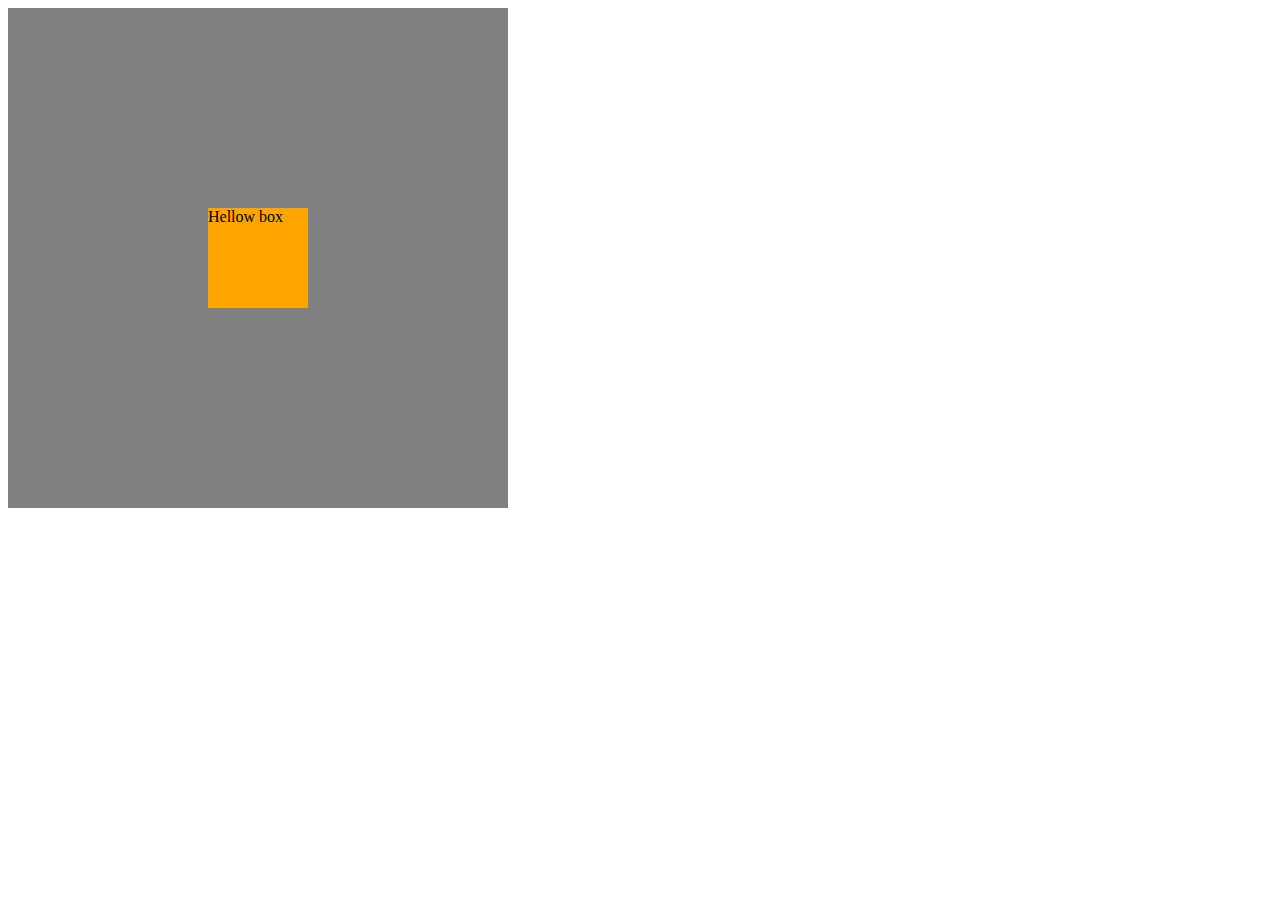
<file: center.html>
<!DOCTYPE html>
<html lang="en">
<head>
    <meta charset="UTF-8">
    
    <title>Document</title>

    <style>
    .wrapper {
        width: 500px;
        height: 500px;
        display: flex;
        align-items: center;
        justify-content: center;
    }

    .wrapper .box {
        width: 100px;
        height: 100px;
        
    }

    .grey {
        background-color: grey;
    }

    .orange {
        background-color: orange;
    }
    
    </style>

</head>
<body>

    <div class="wrapper grey">
        <div class="box orange">
            Hellow box
        </div>


    </div>
    
</body>
</html>
</file>
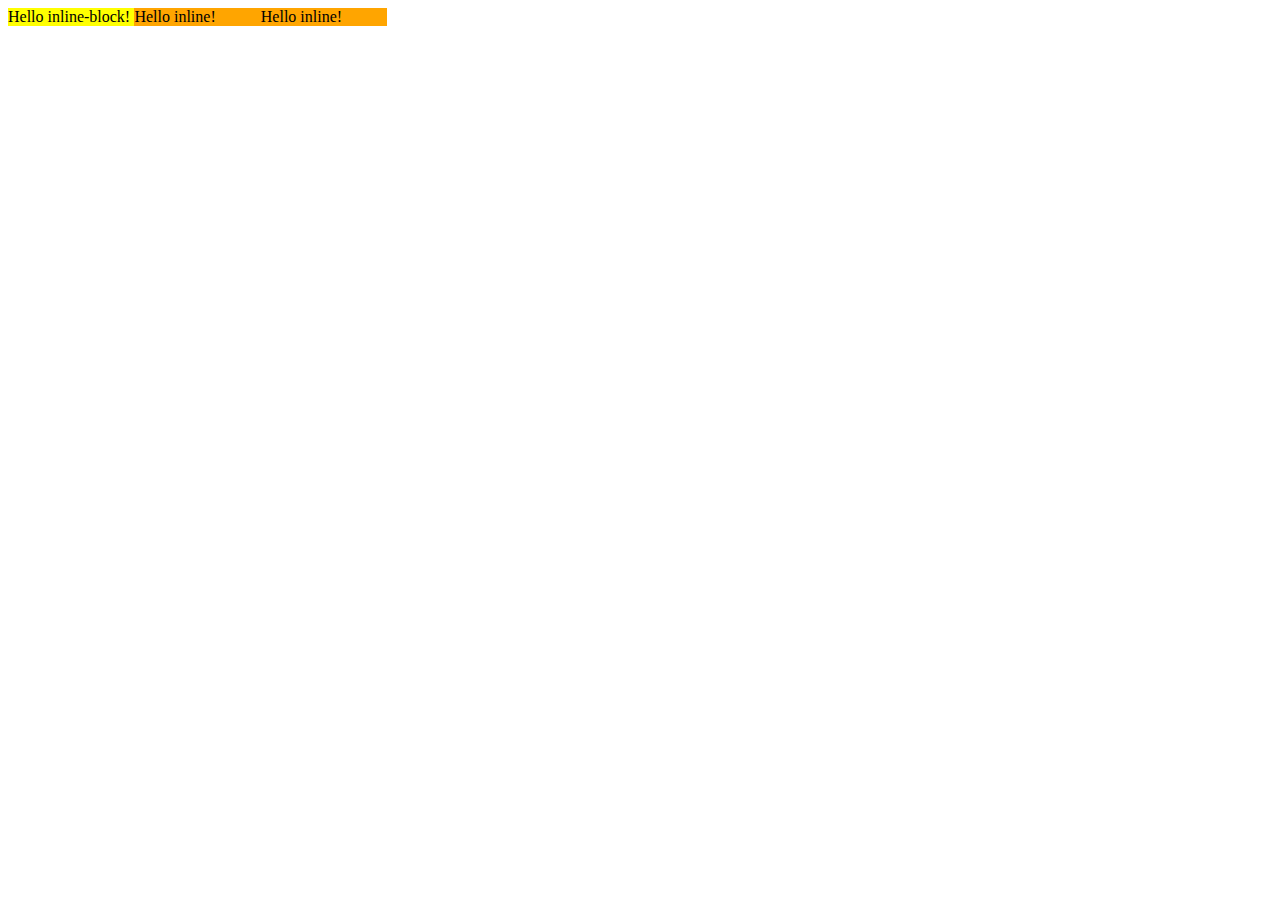
<file: displays.html>
<!DOCTYPE html>
<html lang="pl">
<head>
    <meta charset="UTF-8">
    <title>Document</title>

    <style>
        /* * {
            box-sizing: border-box;
        } */

        .displays-wrapper {
            position: relative;
            background: blue;
        }

        .displays-wrapper div {
            background: yellow;
        }

        /* 100% szerokości */
        .display-block {
            display: block;
        }

        .display-inline-block {
            display: inline-block;
            width: 10%;
            float: left;
        }

        .display-inline {
            display: inline;
        }

        .border {
            border: 5px dotted green;
        }

        .display-none {
            display: none;
        }

        .orange {
            background: orange !important;
        }

        .margin-top {
            margin-top: 5px;
        }
    </style>
</head>
<body>

    <!-- <div class="displays-wrapper">
        <div class="display-inline-block border">
            Hello inline!
        </div>
        <div class="display-inline-block orange">
            Hello inline #2!
        </div>
    </div>

    <div class="displays-wrapper">
        <div class="display-none">
            Hello none!
        </div>
    </div> -->

    <div class="displays-wrapper">
        <div class="display-inline-block yellow">Hello inline-block!</div>
        <div class="display-inline-block orange">Hello inline!</div>
        <div class="display-inline-block orange">Hello inline!</div>
        
    </div>

</body>
</html>
</file>
